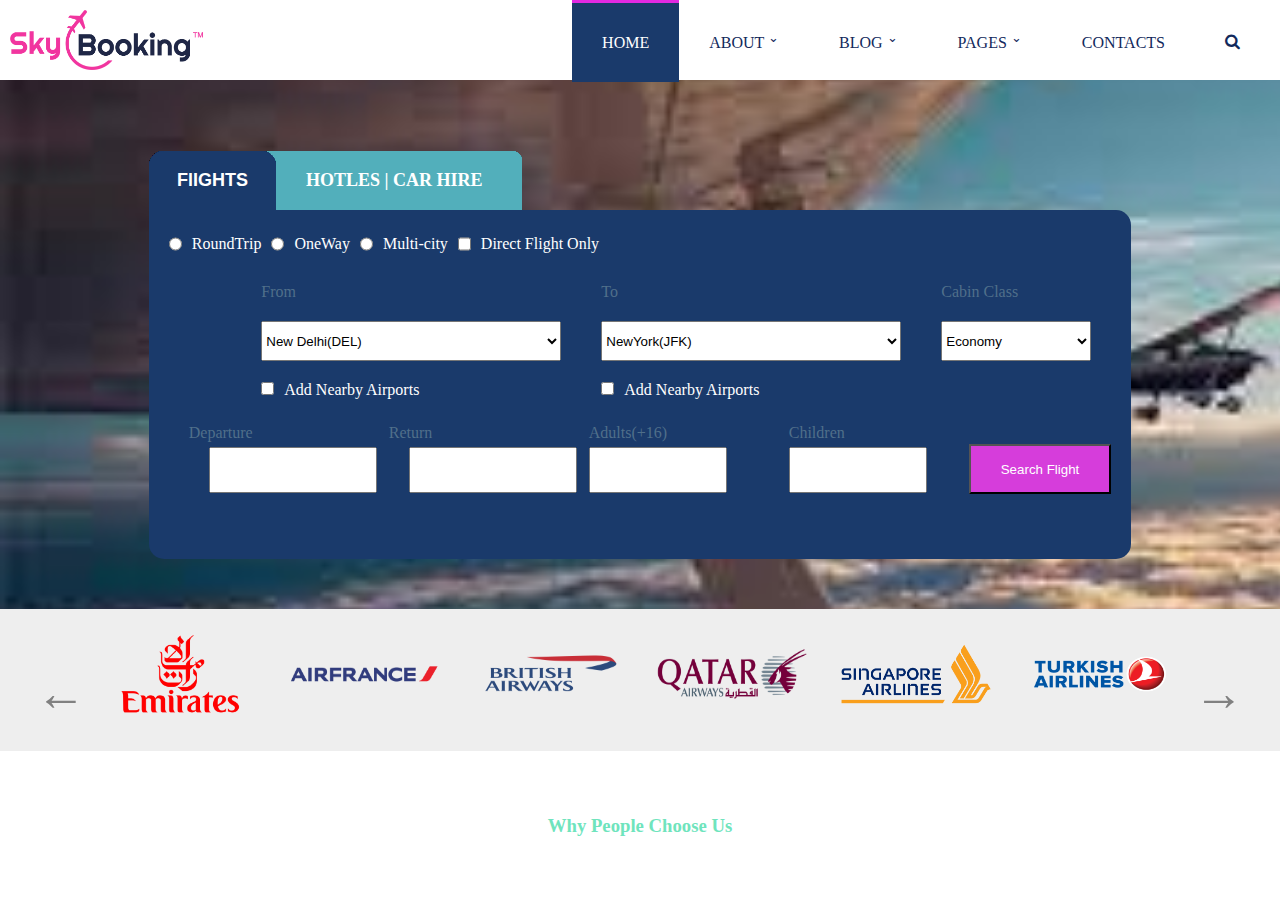
<file: task1 web/index.html>
<!DOCTYPE html>
<html lang="en">
<head>
    <meta charset="UTF-8">
    <meta name="viewport" content="width=device-width, initial-scale=1.0">
    <title>task1</title>
    <link rel="stylesheet" href="https://cdnjs.cloudflare.com/ajax/libs/font-awesome/4.7.0/css/font-awesome.min.css">
    <link rel="stylesheet" href="style.css"
</head>
<body>
    
    <div class="navigation">
        <img src="./images/DB9A_Skybooking.png">

        <ul>
            <li class="select">HOME<sup><span></span></sup></li>
            <li>ABOUT <sup><span>&#8964</span></sup></li>
            <li>BLOG <sup><span>&#8964</span></sup></li>
            <li>PAGES <sup><span>&#8964</span></sup></li>
            <li>CONTACTS<sup><span></span></sup></li>
            <li><i class="fa fa-search"><sup><span></span></sup></i></li>
        </ul>
    </div>

    <center>
    <div class="trip" >
        <div class="radio">
            <input type="radio" name="select"> <label>RoundTrip</label>
            <input type="radio" name="select"><label>OneWay</label>   
            <input type="radio" name="select"><label>Multi-city</label>
            <input type="checkbox"><label>Direct Flight Only</label>

        </div>


        <div class="middle">
            <div class="box 1">
                <p>From</p>
                <select>
                    <option>New Delhi(DEL)</option>
                    <input type="checkbox"><label>Add Nearby Airports</label>
                </select>
            </div>
            <div class="box 2">
                <p>To</p>
                <select>
                    <option>NewYork(JFK)</option>
                    <input type="checkbox"><label>Add Nearby Airports</label>
                </select>
            </div>
            <div class="box 3">
                <p>Cabin Class</p>
                <select style="width: 150px;">
                    <option>Economy</option>
                </select>
            </div>
        </div>

        <div class="info">
            <div class="text 1">
                <p>Departure</p>
                <input class="text" type="text">
            </div>
            <div class="text 2">
                <p>Return</p>
                <input class="text" type="text">
            </div>
            <div class="text 3">
                <p>Adults(+16)</p>
                <input class="num" type="number" min="0">
            </div>
            <div class="text 4">
                <p>Children</p>
                <input class="num" type="number" min="0">
            </div>

            <button>Search Flight</button>
        </div>
    </div>
    

    <div class="scroll">

        <span id="left">&#8592</span>

        <img style="height: 80px; margin-bottom: 25px;" src="./images/emarat.png">
        <img src="./images/Air-France-Logo.png">
        <img src="./images/british-airways-01-logo-png-transparent.png">
        <img src="./images/Qatar-Airways-Logo.png">
        <img src="./images/download.png">
        <img src="./images/turkey.png">
        
        <span id="right">&#8594</span>
    </div>
</center>

    <footer><h3>Why People Choose Us</h3></footer>
</body>
</html>
</file>
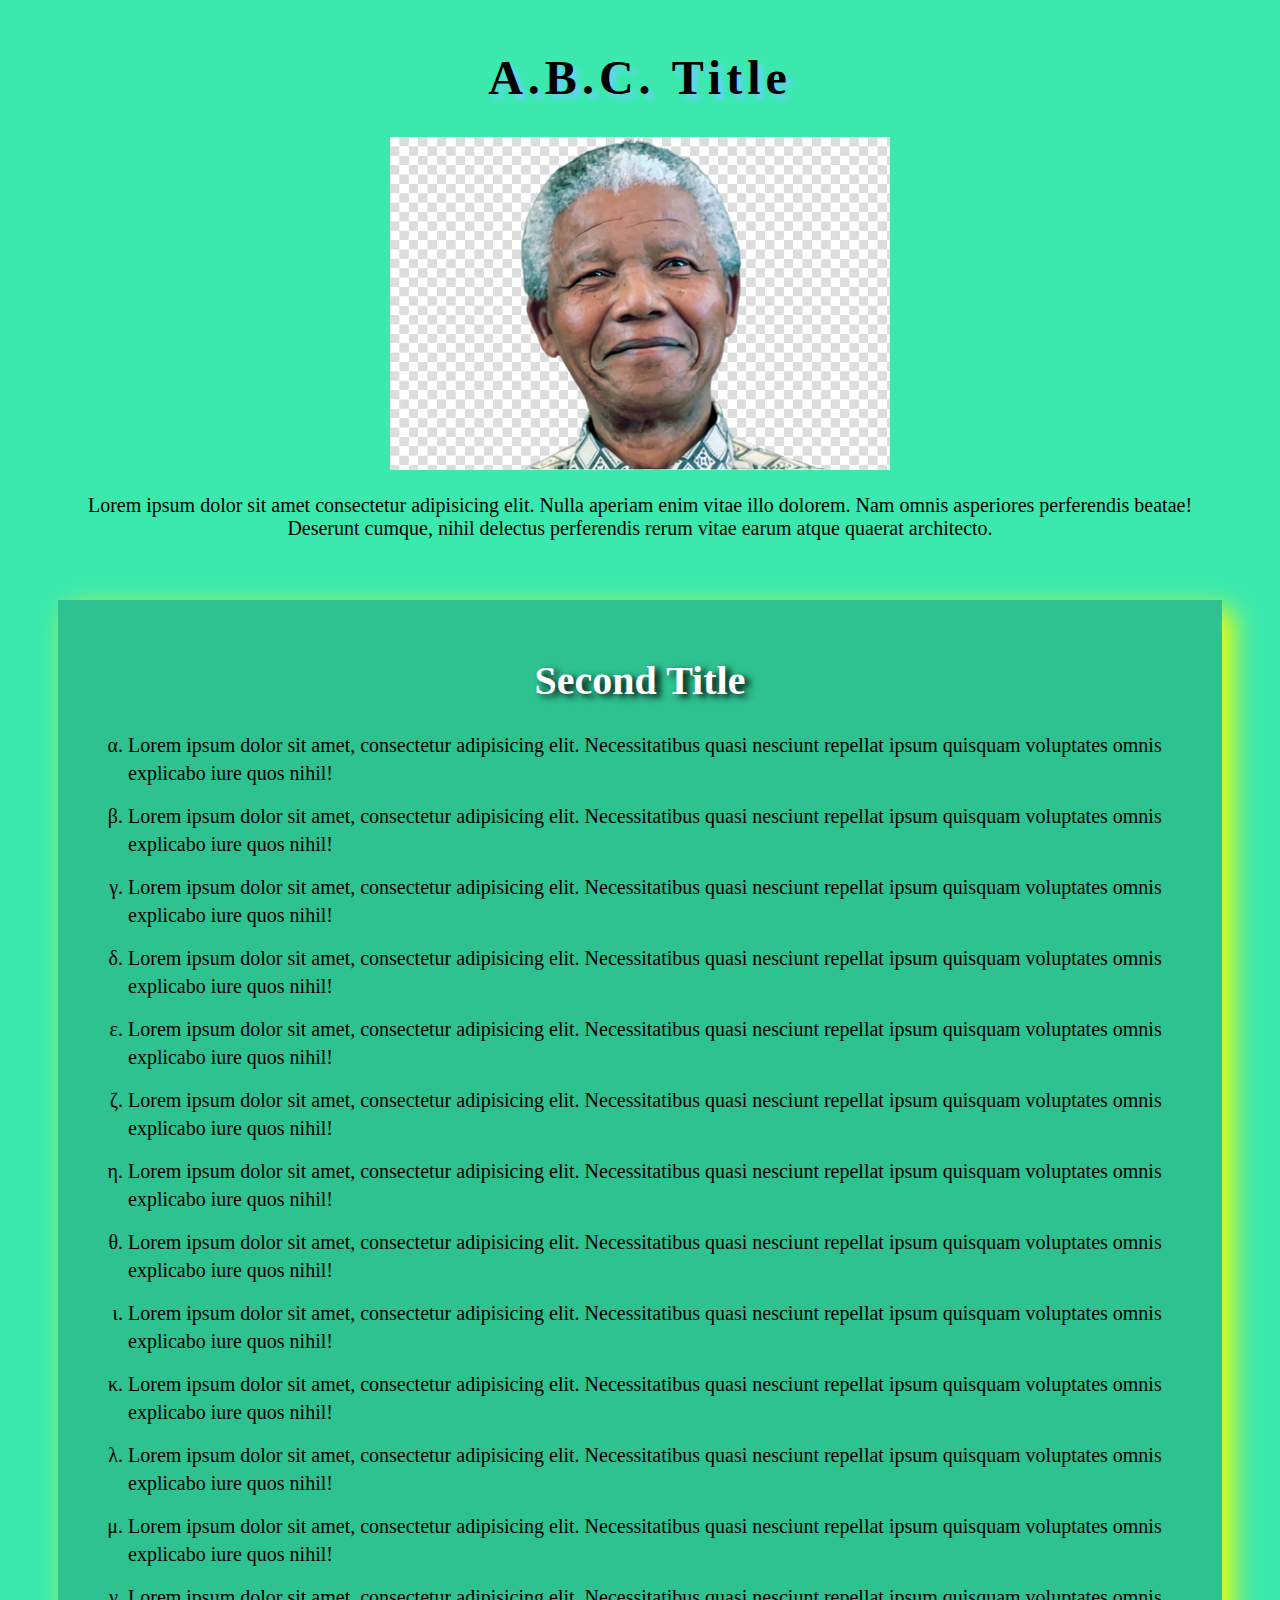
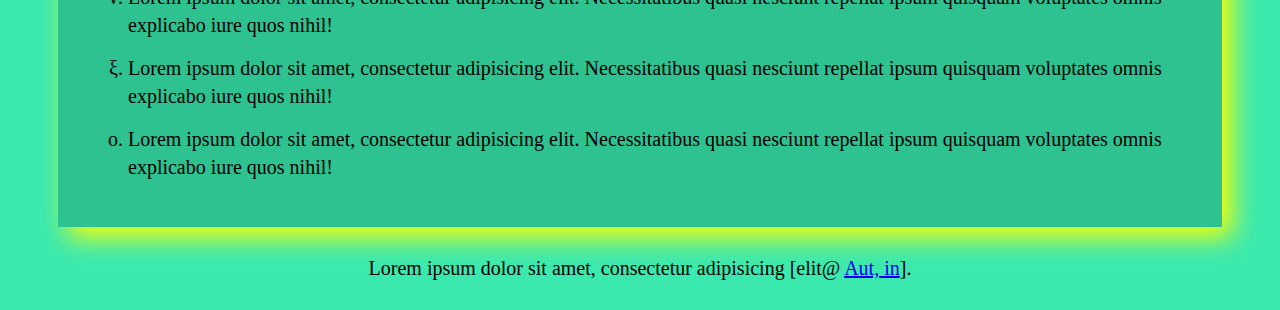
<file: task2 web/index.html>
<!DOCTYPE html>
<html lang="en">
<head>
    <meta charset="UTF-8">
    <meta name="viewport" content="width=device-width, initial-scale=1.0">
    <link rel="stylesheet" href="style.css">
    <title>task2</title>
</head>
<body>
    <div class="header">
        <h1>A.B.C. Title</h1>
        <img src="image.jpg">
        <p>Lorem ipsum dolor sit amet consectetur adipisicing elit. Nulla aperiam enim vitae illo dolorem. Nam omnis asperiores perferendis beatae! Deserunt cumque, nihil delectus perferendis rerum vitae earum atque quaerat architecto.</p>
    </div>

    <div class="section">
        <h1>Second Title</h1>
        <ul>
            <li>Lorem ipsum dolor sit amet, consectetur adipisicing elit. Necessitatibus quasi nesciunt repellat ipsum quisquam voluptates omnis explicabo iure quos nihil!</li>
            <li>Lorem ipsum dolor sit amet, consectetur adipisicing elit. Necessitatibus quasi nesciunt repellat ipsum quisquam voluptates omnis explicabo iure quos nihil!</li>
            <li>Lorem ipsum dolor sit amet, consectetur adipisicing elit. Necessitatibus quasi nesciunt repellat ipsum quisquam voluptates omnis explicabo iure quos nihil!</li>
            <li>Lorem ipsum dolor sit amet, consectetur adipisicing elit. Necessitatibus quasi nesciunt repellat ipsum quisquam voluptates omnis explicabo iure quos nihil!</li>
            <li>Lorem ipsum dolor sit amet, consectetur adipisicing elit. Necessitatibus quasi nesciunt repellat ipsum quisquam voluptates omnis explicabo iure quos nihil!</li>
            <li>Lorem ipsum dolor sit amet, consectetur adipisicing elit. Necessitatibus quasi nesciunt repellat ipsum quisquam voluptates omnis explicabo iure quos nihil!</li>
            <li>Lorem ipsum dolor sit amet, consectetur adipisicing elit. Necessitatibus quasi nesciunt repellat ipsum quisquam voluptates omnis explicabo iure quos nihil!</li>
            <li>Lorem ipsum dolor sit amet, consectetur adipisicing elit. Necessitatibus quasi nesciunt repellat ipsum quisquam voluptates omnis explicabo iure quos nihil!</li>
            <li>Lorem ipsum dolor sit amet, consectetur adipisicing elit. Necessitatibus quasi nesciunt repellat ipsum quisquam voluptates omnis explicabo iure quos nihil!</li>
            <li>Lorem ipsum dolor sit amet, consectetur adipisicing elit. Necessitatibus quasi nesciunt repellat ipsum quisquam voluptates omnis explicabo iure quos nihil!</li>
            <li>Lorem ipsum dolor sit amet, consectetur adipisicing elit. Necessitatibus quasi nesciunt repellat ipsum quisquam voluptates omnis explicabo iure quos nihil!</li>
            <li>Lorem ipsum dolor sit amet, consectetur adipisicing elit. Necessitatibus quasi nesciunt repellat ipsum quisquam voluptates omnis explicabo iure quos nihil!</li>
            <li>Lorem ipsum dolor sit amet, consectetur adipisicing elit. Necessitatibus quasi nesciunt repellat ipsum quisquam voluptates omnis explicabo iure quos nihil!</li>
            <li>Lorem ipsum dolor sit amet, consectetur adipisicing elit. Necessitatibus quasi nesciunt repellat ipsum quisquam voluptates omnis explicabo iure quos nihil!</li>
            <li>Lorem ipsum dolor sit amet, consectetur adipisicing elit. Necessitatibus quasi nesciunt repellat ipsum quisquam voluptates omnis explicabo iure quos nihil!</li>

        </ul>
    </div>

    <footer>Lorem ipsum dolor sit amet, consectetur adipisicing [elit@ <a href="#">Aut, in</a>].</footer>
</body>
</html>
</file>
<file: task1 web/style.css>
ul{
    list-style-type: none;
}

body{
  margin: 0;
  background-image: url('./images/download (1).jpg');
background-repeat: no-repeat;
background-size: cover;
}

*{
    margin: 0;
}

.navigation{
  display: flex;
  padding: 10px;
  top: 0;
  background-color: white;
}

.navigation img{
    height: 60px;
}
  
.navigation ul{
    display: flex;
    position: absolute;
    top: 0;
    right: 10px;
    justify-content:space-between ;
}

.navigation ul li{
    padding:30px ;
    color: rgb(18, 41, 92);
}

.navigation ul .select{
    background-color: rgb(26, 58, 107);
    color: white;
    padding-top: 27px;
    border-top: 3px solid rgb(226, 41, 226);
    box-sizing: border-box;
}

.navigation ul li span{
    position: relative;
    margin-top: 5px;
}

.trip{
  background-color:rgb(26, 58, 107) ;
  display: inline-block;
  position: relative;
  justify-content: left;
  align-items: center;
  padding: 15px 20px 40px;
  margin: 130px auto 50px;
  border-radius: 0 15px 15px 15px;
}

.trip ::before{
    content: "FlIGHTS";
    font-size: 18px;
    font-weight: bold;
    text-align: center;
    position: absolute;
    display: flex;
    align-items: center;
    justify-content: center;
    left: 0;
    top: -17%;
    width: 13%;
    height: 17%;
    border-radius: 15px 15px 0 0;
    background-color: rgb(26, 58, 107);
    z-index: 1;
}

.trip ::after{
    content: "HOTLES |" " CAR HIRE";
    display: flex;
    justify-content: space-around;
    align-items: center;
    color: white;
    font-size: 18px;
    font-weight: bold;
    position: absolute;
    left: 12%;
    top: -17%;
    height: 17%;
    width: 26%;
    border-radius: 0 10px 0 0;
    background-color: rgb(82, 175, 187);
}

.trip .radio{
    display: flex;
}

.trip .radio label{
    padding: 10px;
    color: white;
}

.trip .radio input{
    float: right;
}

.trip .middle{
    display: grid;
    grid-template-columns: auto auto auto;
    justify-content: right;
}

.trip .middle div{
    text-align: left;
    margin:20px;

}

.trip .middle p{
     color: rgb(80, 111, 138);
}

.trip .middle label{
    color: white;
    margin-left: 10px;
}

.trip .middle select{
    display: block;
    height: 40px;
    width: 300px;
    margin:20px 0;
}

.trip .info {
    display: flex;
}

.trip .info .text{
    margin: 0 20px;
    text-align: left;
}

.trip .info p{
    color: rgb(80, 111, 138);
    margin: 5px 0;
}

.trip .info input{
    height: 40px;
}

.trip .info .text{
    width: 160px;
}

.trip .info .num{
    width: 130px;
}

.trip .info button{
    padding:0 30px ;
    height: 50px;
    margin: 25px 0;
    color: white;
    background-color: rgb(214, 61, 219);
}

.scroll{
    background-color: rgb(238, 238, 238);
    justify-content: center;
}
.scroll img{
    width: 150px;
    height: 100px;
    margin: 15px;
}

.scroll span{
    display: inline-block;
    position: relative;
    font-size: 50px;
    font-weight: bold;
    transform: translateY(-50%);
    top: 50%;
    color: gray;
}

footer{
    background-color: white;
    height: 150px;
    position: relative;
}

footer h3{
    position: absolute;
    transform: translate(-50%,-50%);
    top: 50%;
    left: 50%;
    color: rgb(111, 228, 189);
}
</file>
<file: task2 web/style.css>
body{
    background-color: rgb(59, 233, 175);
}
.header{
text-align: center;
    padding: 10px 60px;
}

.header img{
    width: 500px;
}

.header h1{
    font-size: 48px;
    letter-spacing: 5px;
    text-shadow: 5px 5px 5px rgb(104, 208, 252);
}

.header p{
    font-size: 20px;
}

.section{
    background-color: rgb(46, 194, 145);
    margin: 30px 50px;
    padding: 30px 30px;
    box-shadow: 10px 10px 25px yellow;
}

.section h1{
    font-size: 40px;
    font-weight: bold;
    color: white;
    text-shadow: 5px 3px 7px black;
    text-align: center;
}

.section ul{
    list-style-type:lower-greek;
}

.section ul li{
    font-size: 20px;
    line-height: 1.4;
    margin: 15px auto;
}

footer{
    margin: 30px 50px;
   text-align: center;
   font-size: 20px;
}
</file>
